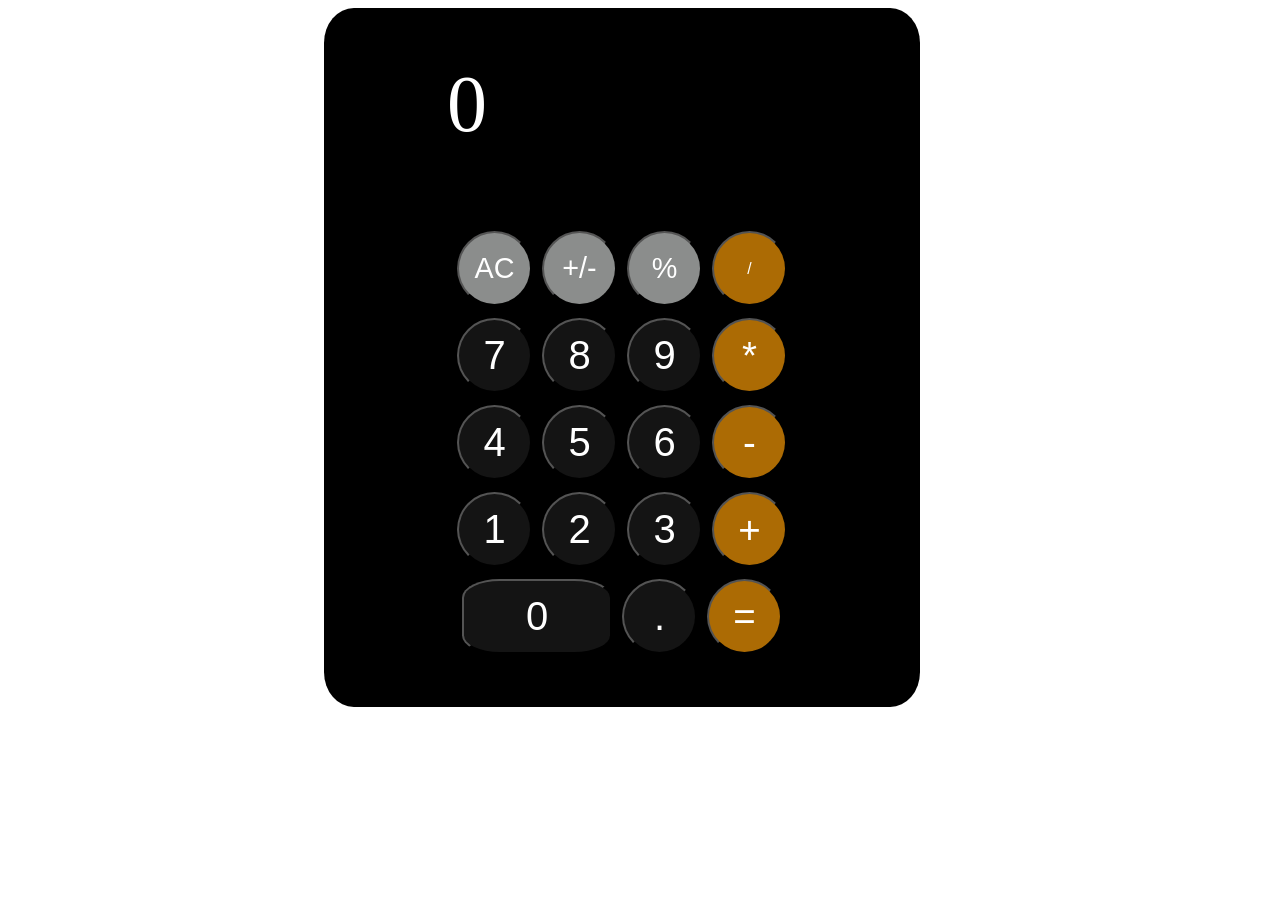
<file: index.html>
<!DOCTYPE html>
<html lang="en">

<head>
  <meta charset="UTF-8">
  <meta name="viewport" content="width=device-width, initial-scale=1.0">
  <title>Calculator project:</title>
  <link rel="stylesheet" href="index.css">
  <!-- <link rel="stylesheet" href="https://cdnjs.cloudflare.com/ajax/libs/font-awesome/6.0.0/css/all.min.css"> -->
   <link rel="shortcut icon" href="logo.jpg" type="image/x-icon">
  <style>
   
  </style>
<body>
  <div id="entireCalculator">
    <div id="display">0</div>
    <span class="firstRow">
      <button id="selectAC" class="grayColor Clear">AC</button>
      <button class="grayColor Miscallounous">+/-</button>
      <button class="grayColor mod" onclick="mathOperation('%')">%</button>
      <button class="rightSide divide" onclick="mathOperation('/')">/</button>
    </span>
    <span clas  s="secondRow">
      <button class="lightGray seven" onclick="selectnumberElement(7);">7</button>
      <button class="lightGray eight" onclick="selectnumberElement(8);">8</button>
      <button class="lightGray nine" onclick="selectnumberElement(9);">9</button>
      <button class="rightSide multiply" onclick="mathOperation('*')">*</button>
    </span>
    <span class="thirdRow">
      <button class="lightGray four" onclick="selectnumberElement(4);">4</button>
      <button class="lightGray five" onclick="selectnumberElement(5);">5</button>
      <button class="lightGray six" onclick="selectnumberElement(6);">6</button>
      <button class="rightSide subtraction" onclick="mathOperation('-')">-</button>
    </span>
    <span class="fourthRow">
      <button class="lightGray one" onclick="selectnumberElement(1);">1</button>
      <button class="lightGray two" onclick="selectnumberElement(2);">2</button>
      <button class="lightGray three" onclick="selectnumberElement(3);">3</button>
      <button id="addition" class="rightSide addition" onclick="mathOperation('+')">+</button>
    </span>
    <span class="fifthRow">
      <button class="lightGray zero" onclick="selectnumberElement(0)">0</button>
      <button class="lightGray dot" onclick="selectnumberElement('.')">.</button>
      <button id="equal" class="rightSide">=</button>
    </span>
  </div>
  <script src="index.js"></script>
  <!-- <script type="module" src="keyword.js"></script> -->
  <script>
  </script>
</body>

</html>
</file>
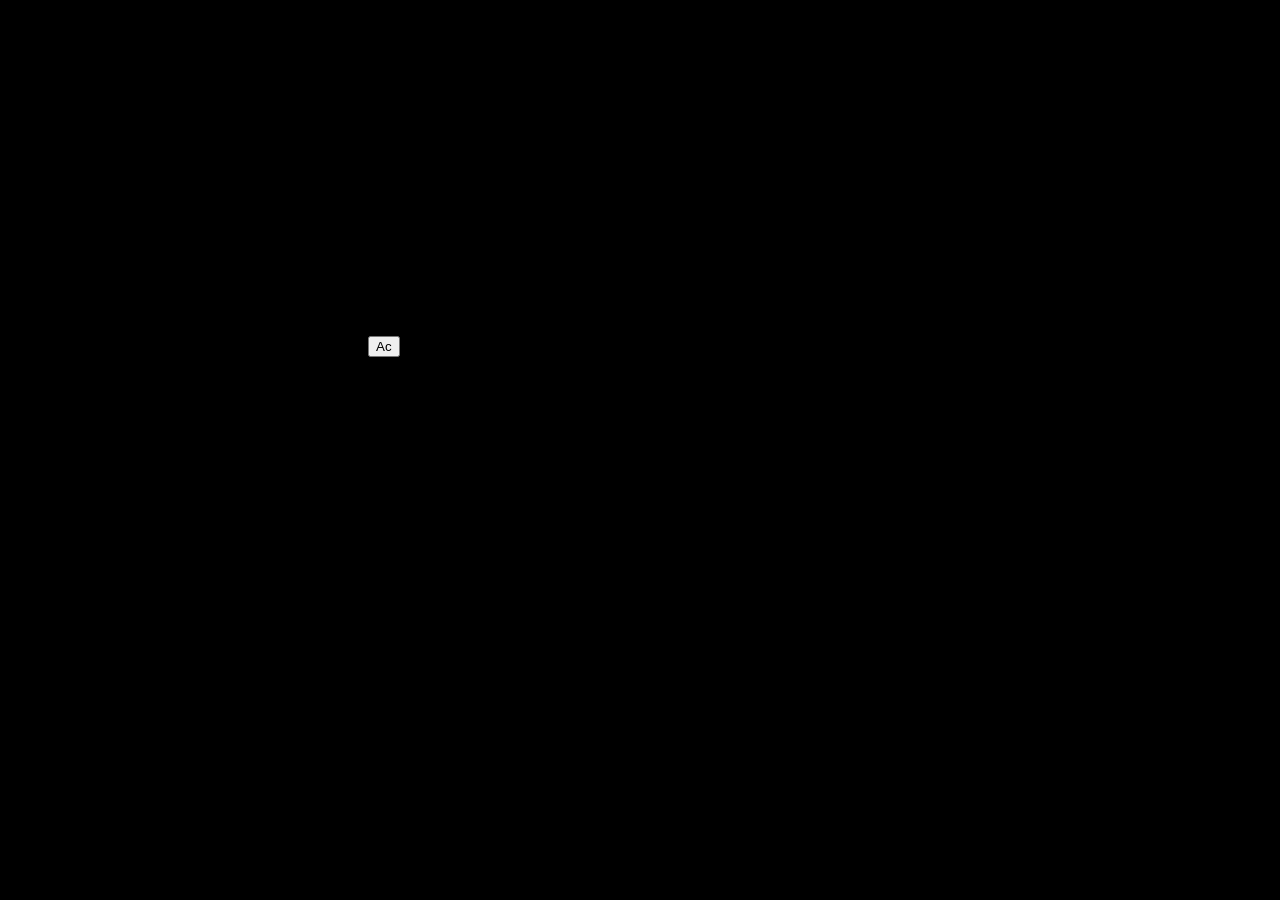
<file: practice.html>
<!DOCTYPE html>
<html lang="en">

<head>
  <meta charset="UTF-8">
  <meta name="viewport" content="width=device-width, initial-scale=1.0">
  <title>Document</title>
</head>
<body>
  <style>
    body {
      gap: 20px;
  width: 500px;
  /* height: 300px; */
  margin-left: 25%;
  border-radius: 5%;
  background-color: black;
  padding: 3rem;
}
#display {
  display:block;
  /* flex-wrap: wrap; */
  margin-left: 190px;
  margin-bottom: 40px;
  height: 100px;
  line-height: 1.5;
  overflow-wrap: break-word;
}
  </style>
      <div id="display">09407104710471024781024718274012470170247310237410740128</div>

  <div id="display">9723942</div>
  <button id="selectAC" class="grayColor Clear">Ac</button>
  <script>
    let acClear = document.getElementById("selectAC");
    let displaySelect = document.getElementById("display");
    acClear.addEventListener("click", function () {
      let raw = displaySelect.innerText.trim();
      let trimNumber = parseFloat(raw);
      if (isNaN(trimNumber)) displaySelect.innerText = "";
      else {
        raw /= 10;
        displaySelect.innerText = raw;
      }
    });


    document.addEventListener("keydown", (event)=>{
      if(event.key=='a'){
          console.log("7 is clickd");
      }
      if(event.key=='q'){
          console.log("7 is clickd");
      }
      if(event.key==='7'){
          console.log("String 7 is clickd");
      }
    })
  </script>
</body>

</html>
</file>
<file: index.css>
body {
  color: white;
}
#entireCalculator {
  width: 500px;
  /* height: 300px; */
  margin-left: 25%;
  border-radius: 5%;
  background-color: black;
  padding: 3rem;
}
#display {
  display:block;
  /* flex-wrap: wrap; */
  margin-left: 190px;
  margin-bottom: 50px;
  height: 120px;
  line-height: 1.2;
  overflow-wrap: break-word;
}
span {
  margin-top: 2px;
  font-size: 35px;
  display: flex;
  justify-content: center;
}
button {
  background-color: #141414;
  height: 75px;
  width: 75px;
  border-radius: 50%;
  margin: 5px;
  cursor: pointer;
  font-size: 40px;
  color: white;
}

.firstRow {
  font-size: 90%;
}

.rightSide {
  background-color: #ac6b04;
  font-size: 110%;
}
.grayColor {
  background-color: #8b8d8c;
  font-size: 200%;
}

#display {
  font-size: 5rem;
  margin-left: 75px;
}

.zero {
  width: 30%;
  border-radius: 25% 25% 25% 25%;
}
</file>
